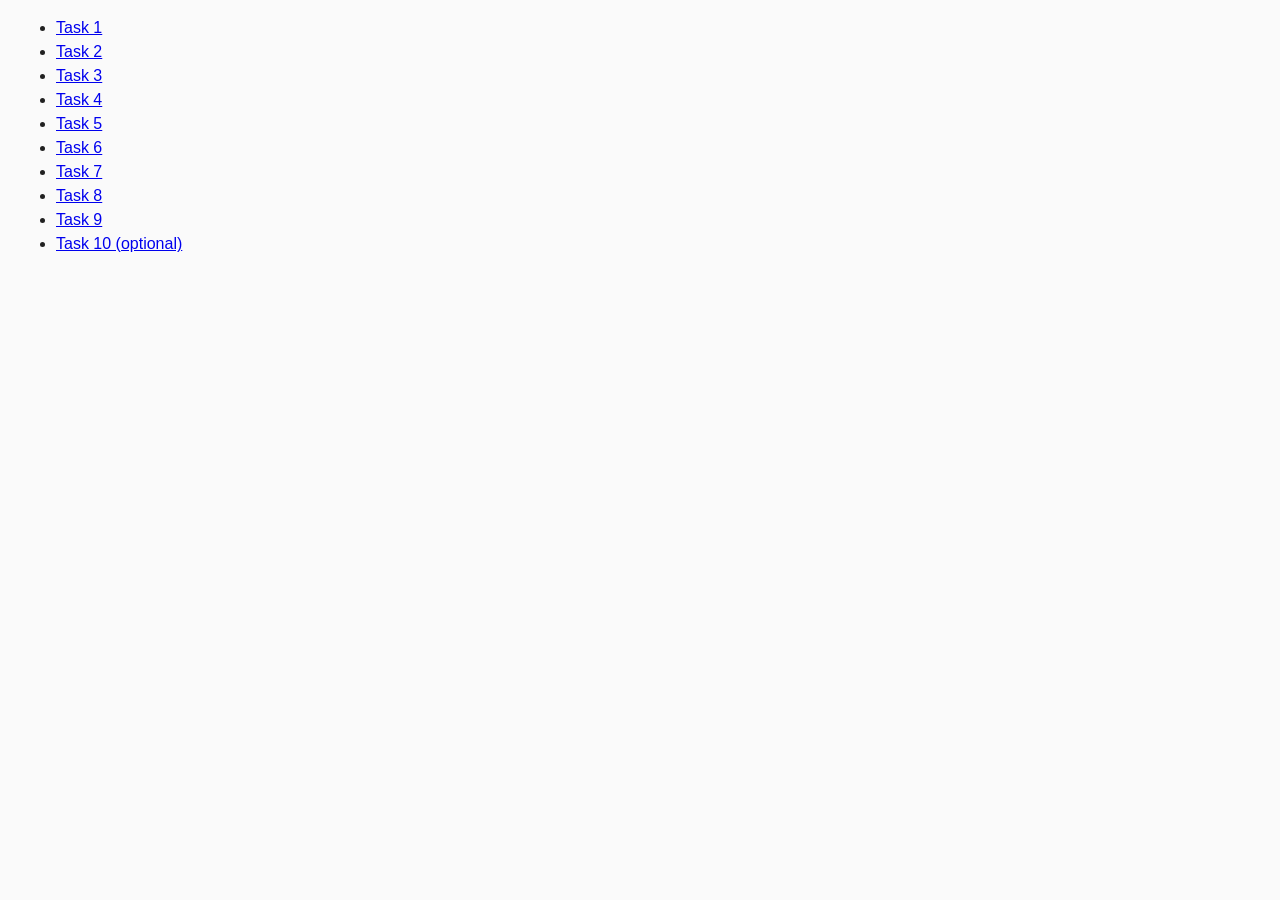
<file: index.html>
<!DOCTYPE html>
<html lang="ru">
  <head>
    <meta charset="UTF-8" />
    <meta http-equiv="X-UA-Compatible" content="IE=edge" />
    <meta name="viewport" content="width=device-width, initial-scale=1.0" />
    <title>Homework 6</title>
    <link rel="stylesheet" href="css/common.css" />
  </head>
  <body>
    <ul>
      <li><a href="task-01.html">Task 1</a></li>
      <li><a href="task-02.html">Task 2</a></li>
      <li><a href="task-03.html">Task 3</a></li>
      <li><a href="task-04.html">Task 4</a></li>
      <li><a href="task-05.html">Task 5</a></li>
      <li><a href="task-06.html">Task 6</a></li>
      <li><a href="task-07.html">Task 7</a></li>
      <li><a href="task-08.html">Task 8</a></li>
      <li><a href="task-09.html">Task 9</a></li>
      <li><a href="task-10.html">Task 10 (optional)</a></li>
    </ul>
  </body>
</html>
</file>
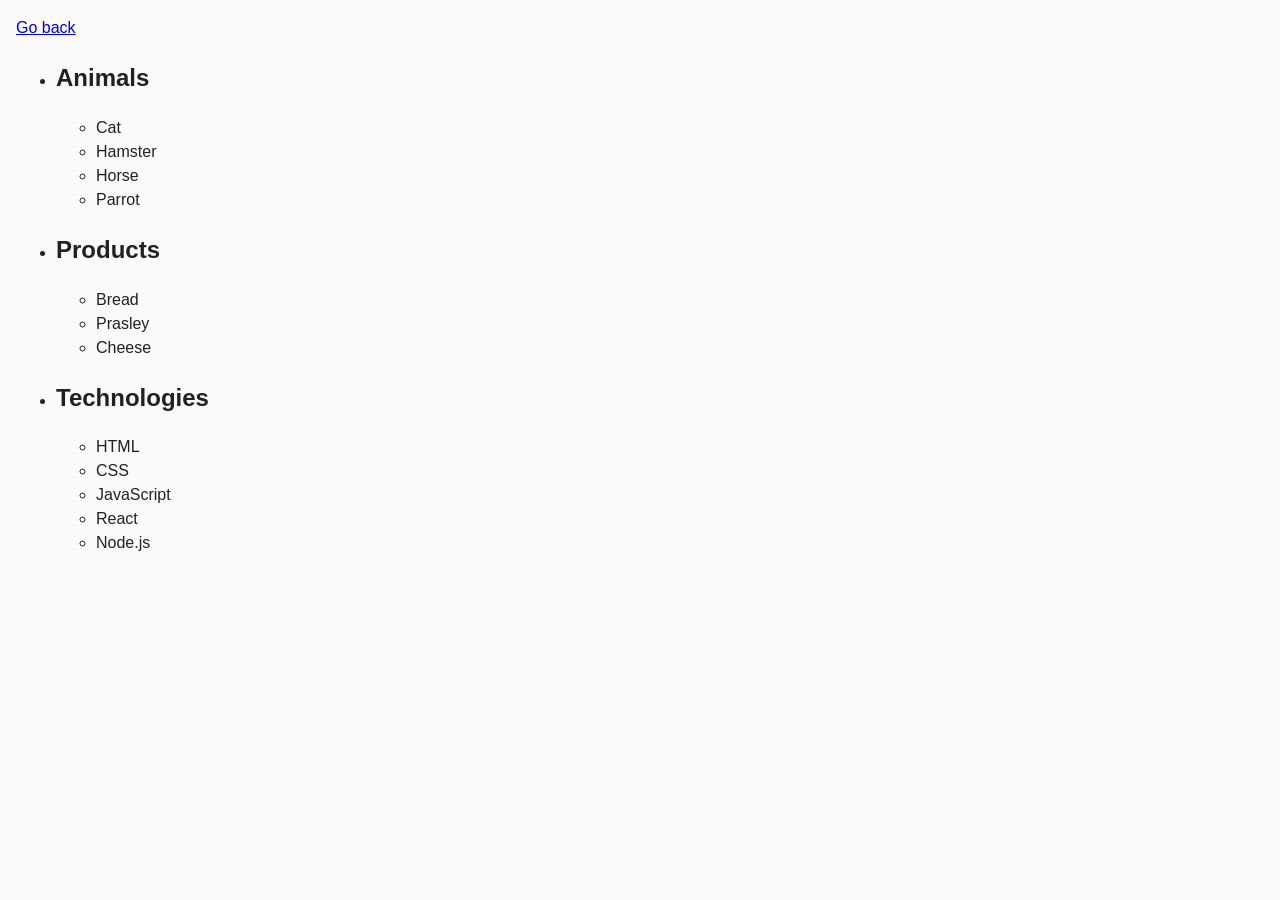
<file: task-01.html>
<!DOCTYPE html>
<html lang="ru">
  <head>
    <meta charset="UTF-8" />
    <meta http-equiv="X-UA-Compatible" content="IE=edge" />
    <meta name="viewport" content="width=device-width, initial-scale=1.0" />
    <title>Task 1</title>
    <link rel="stylesheet" href="css/common.css" />
  </head>
  <body>
    <p><a href="index.html">Go back</a></p>

    <ul id="categories">
      <li class="item">
        <h2>Animals</h2>

        <ul>
          <li>Cat</li>
          <li>Hamster</li>
          <li>Horse</li>
          <li>Parrot</li>
        </ul>
      </li>
      <li class="item">
        <h2>Products</h2>

        <ul>
          <li>Bread</li>
          <li>Prasley</li>
          <li>Cheese</li>
        </ul>
      </li>
      <li class="item">
        <h2>Technologies</h2>

        <ul>
          <li>HTML</li>
          <li>CSS</li>
          <li>JavaScript</li>
          <li>React</li>
          <li>Node.js</li>
        </ul>
      </li>
    </ul>

    <script src="js/task-01.js" type="module"></script>
  </body>
</html>
</file>
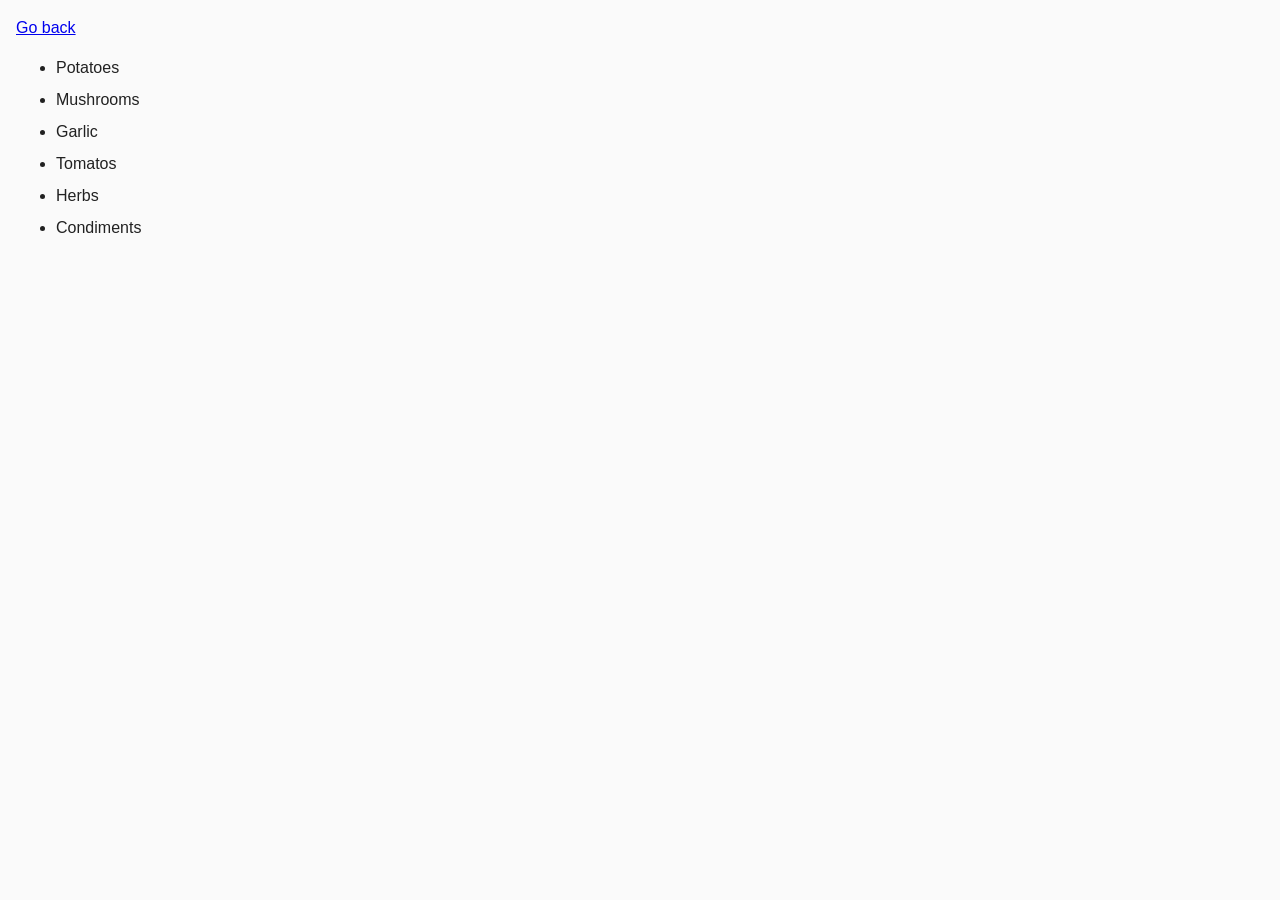
<file: task-02.html>
<!DOCTYPE html>
<html lang="ru">
  <head>
    <meta charset="UTF-8" />
    <meta http-equiv="X-UA-Compatible" content="IE=edge" />
    <meta name="viewport" content="width=device-width, initial-scale=1.0" />
    <title>Task 2</title>
    <link rel="stylesheet" href="css/common.css" />
    <style>
      .item {
        font-weight: 500;
      }

      .item:not(:last-child) {
        margin-bottom: 8px;
      }
    </style>
  </head>
  <body>
    <p><a href="index.html">Go back</a></p>

    <ul id="ingredients"></ul>

    <script src="js/task-02.js" type="module"></script>
  </body>
</html>
</file>
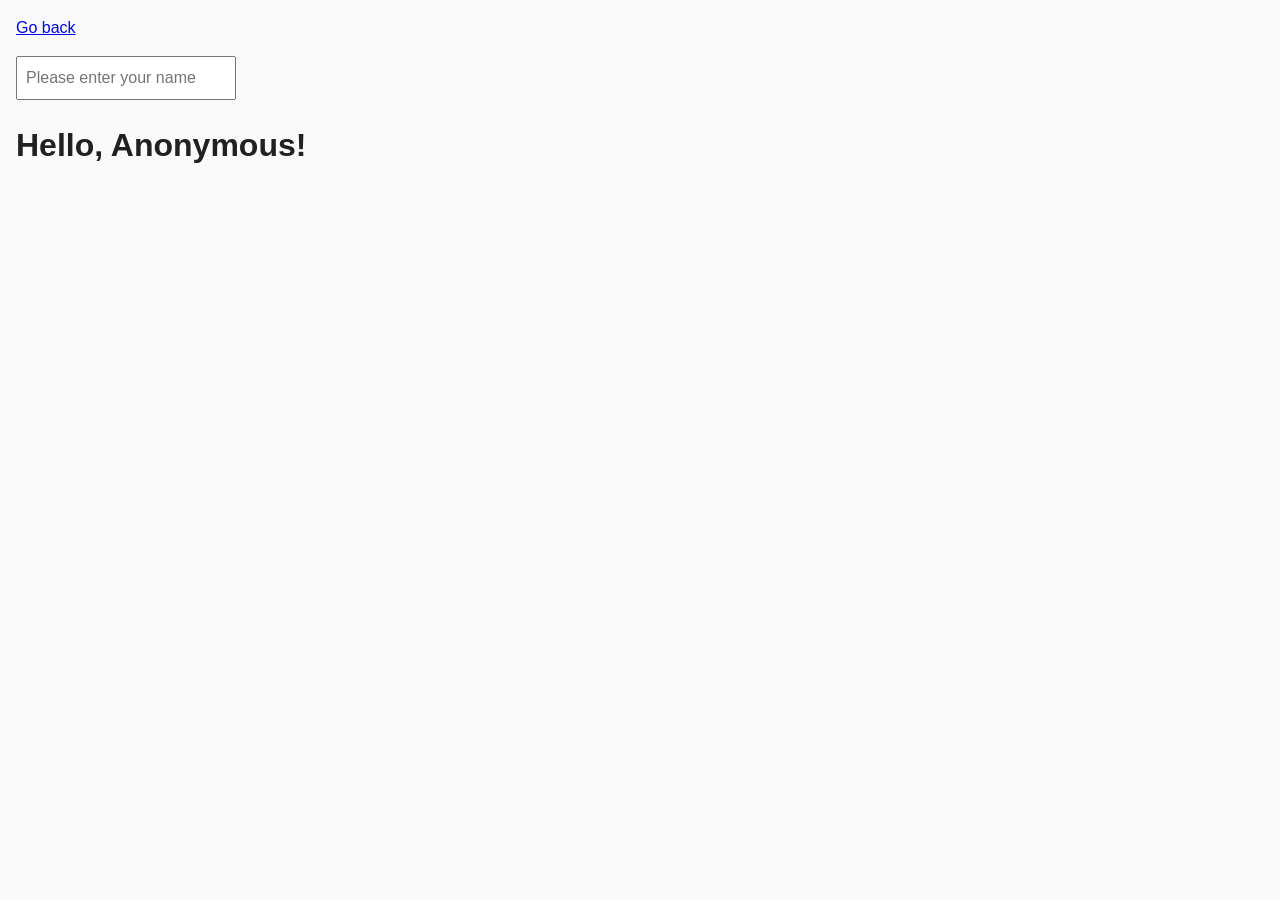
<file: task-05.html>
<!DOCTYPE html>
<html lang="ru">
  <head>
    <meta charset="UTF-8" />
    <meta http-equiv="X-UA-Compatible" content="IE=edge" />
    <meta name="viewport" content="width=device-width, initial-scale=1.0" />
    <title>Task 5</title>
    <link rel="stylesheet" href="css/common.css" />
  </head>
  <body>
    <p><a href="index.html">Go back</a></p>

    <input type="text" id="name-input" placeholder="Please enter your name" />
    <h1>Hello, <span id="name-output">Anonymous</span>!</h1>

    <script src="js/task-05.js" type="module"></script>
  </body>
</html>
</file>
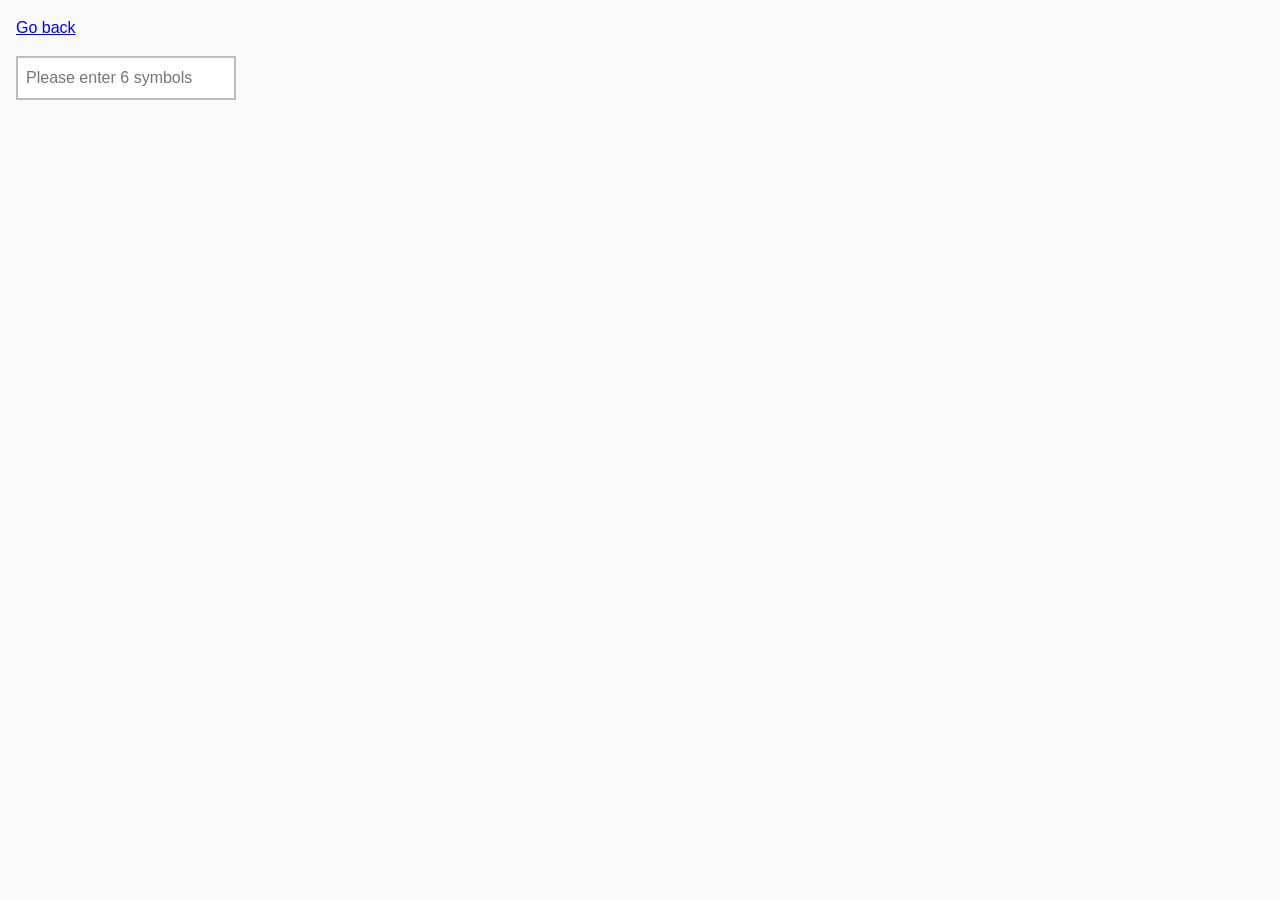
<file: task-06.html>
<!DOCTYPE html>
<html lang="ru">
  <head>
    <meta charset="UTF-8" />
    <meta http-equiv="X-UA-Compatible" content="IE=edge" />
    <meta name="viewport" content="width=device-width, initial-scale=1.0" />
    <title>Task 6</title>
    <link rel="stylesheet" href="css/common.css" />
    <style>
      #validation-input {
        border: 2px solid #bdbdbd;
      }

      #validation-input.valid {
        border-color: #4caf50;
      }

      #validation-input.invalid {
        border-color: #f44336;
      }
    </style>
  </head>
  <body>
    <p><a href="index.html">Go back</a></p>

    <input
      type="text"
      id="validation-input"
      data-length="6"
      placeholder="Please enter 6 symbols"
    />

    <script src="js/task-06.js" type="module"></script>
  </body>
</html>
</file>
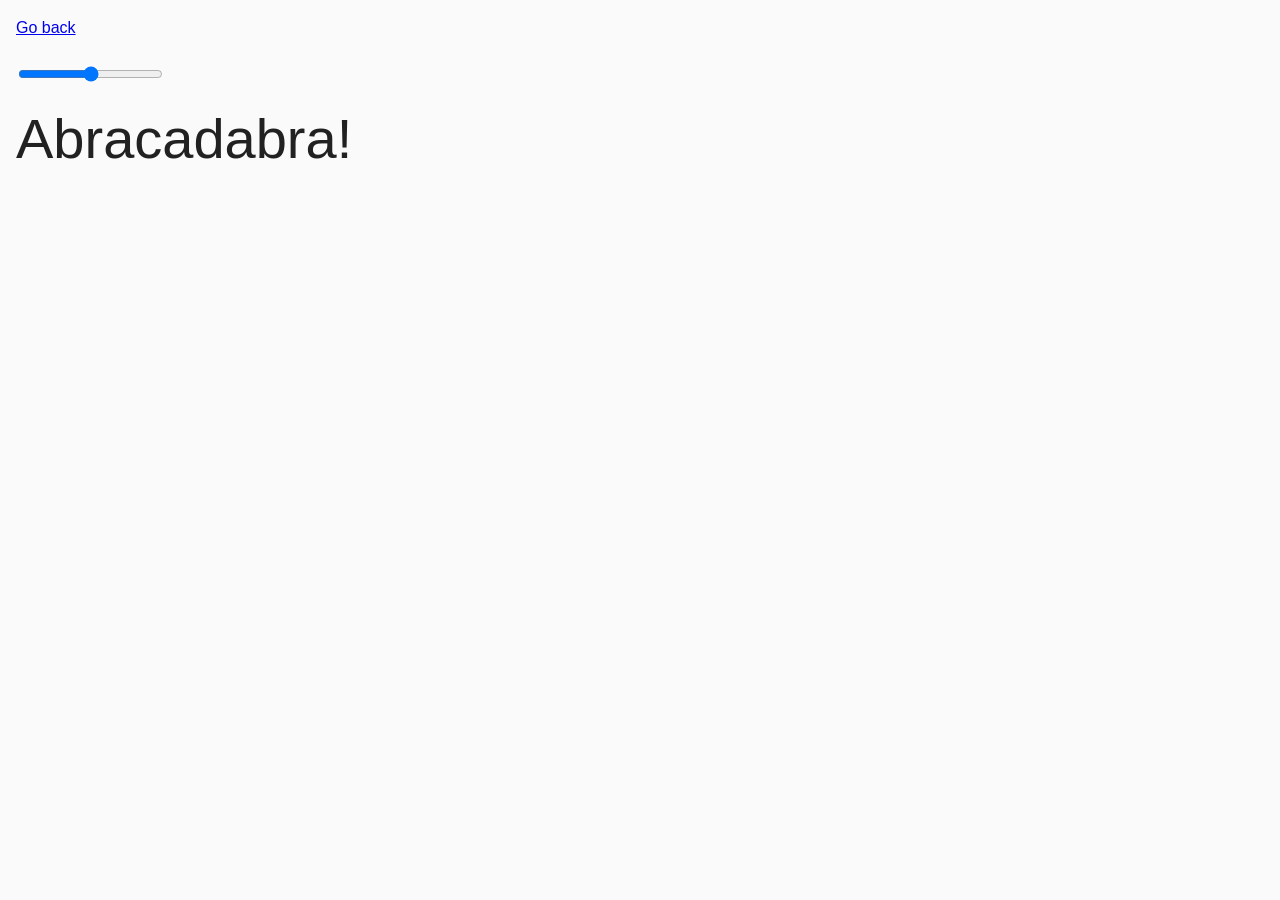
<file: task-07.html>
<!DOCTYPE html>
<html lang="ru">
  <head>
    <meta charset="UTF-8" />
    <meta http-equiv="X-UA-Compatible" content="IE=edge" />
    <meta name="viewport" content="width=device-width, initial-scale=1.0" />
    <title>Task 7</title>
    <link rel="stylesheet" href="css/common.css" />
  </head>
  <body>
    <p><a href="index.html">Go back</a></p>

    <input id="font-size-control" type="range" min="16" max="96" />
    <br />
    <span id="text">Abracadabra!</span>

    <script src="js/task-07.js" type="module"></script>
  </body>
</html>
</file>
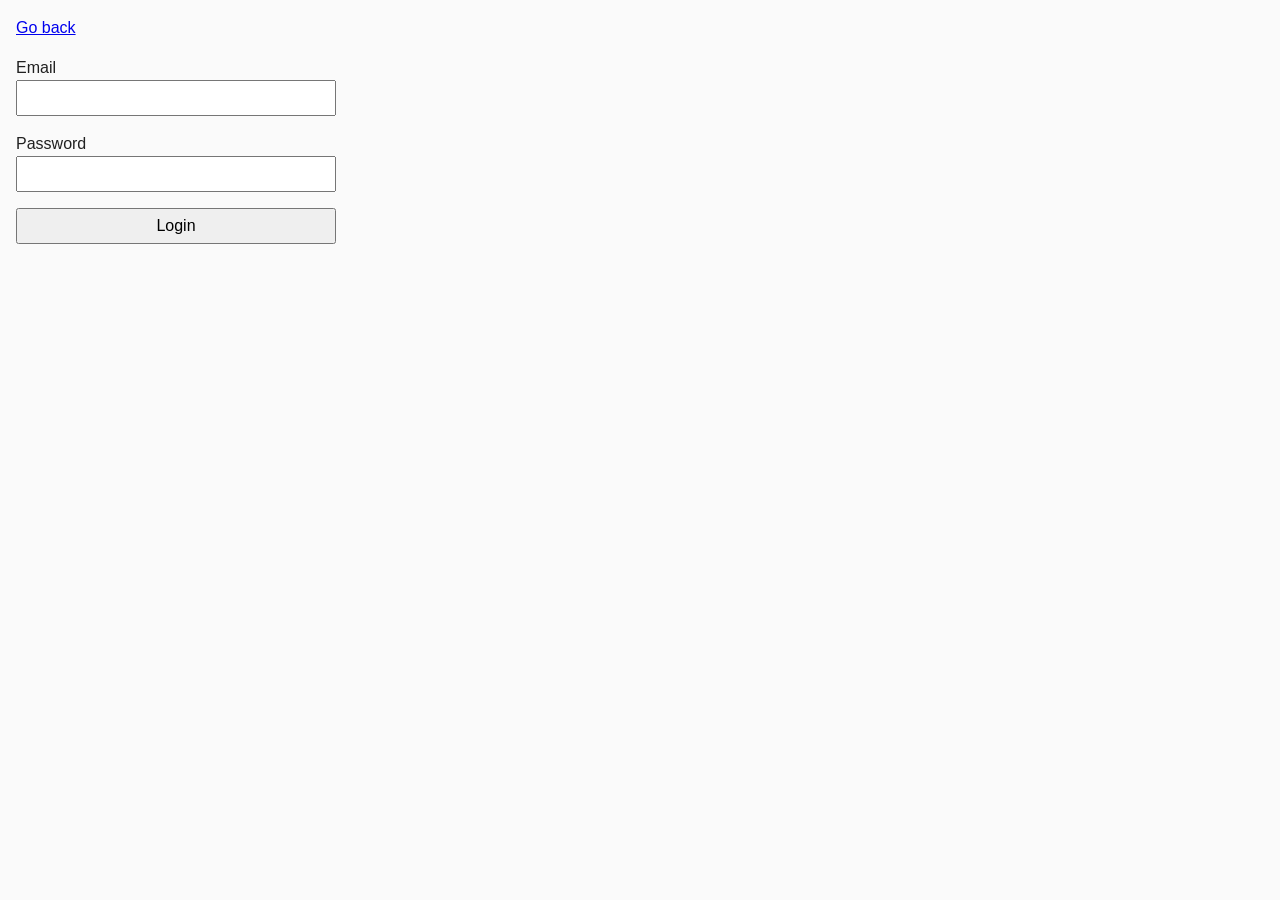
<file: task-08.html>
<!DOCTYPE html>
<html lang="ru">
  <head>
    <meta charset="UTF-8" />
    <meta http-equiv="X-UA-Compatible" content="IE=edge" />
    <meta name="viewport" content="width=device-width, initial-scale=1.0" />
    <title>Task 8</title>
    <link rel="stylesheet" href="css/common.css" />
    <style>
      .login-form {
        max-width: 320px;
        display: flex;
        flex-direction: column;
      }

      .login-form label {
        margin-bottom: 16px;
      }

      .login-form input,
      .login-form button {
        width: 100%;
        padding: 4px;
        font: inherit;
      }
    </style>
  </head>
  <body>
    <p><a href="index.html">Go back</a></p>

    <form class="login-form">
      <label>
        Email
        <input type="email" name="email" />
      </label>
      <label>
        Password
        <input type="password" name="password" />
      </label>
      <button type="submit">Login</button>
    </form>

    <script src="js/task-08.js" type="module"></script>
  </body>
</html>
</file>
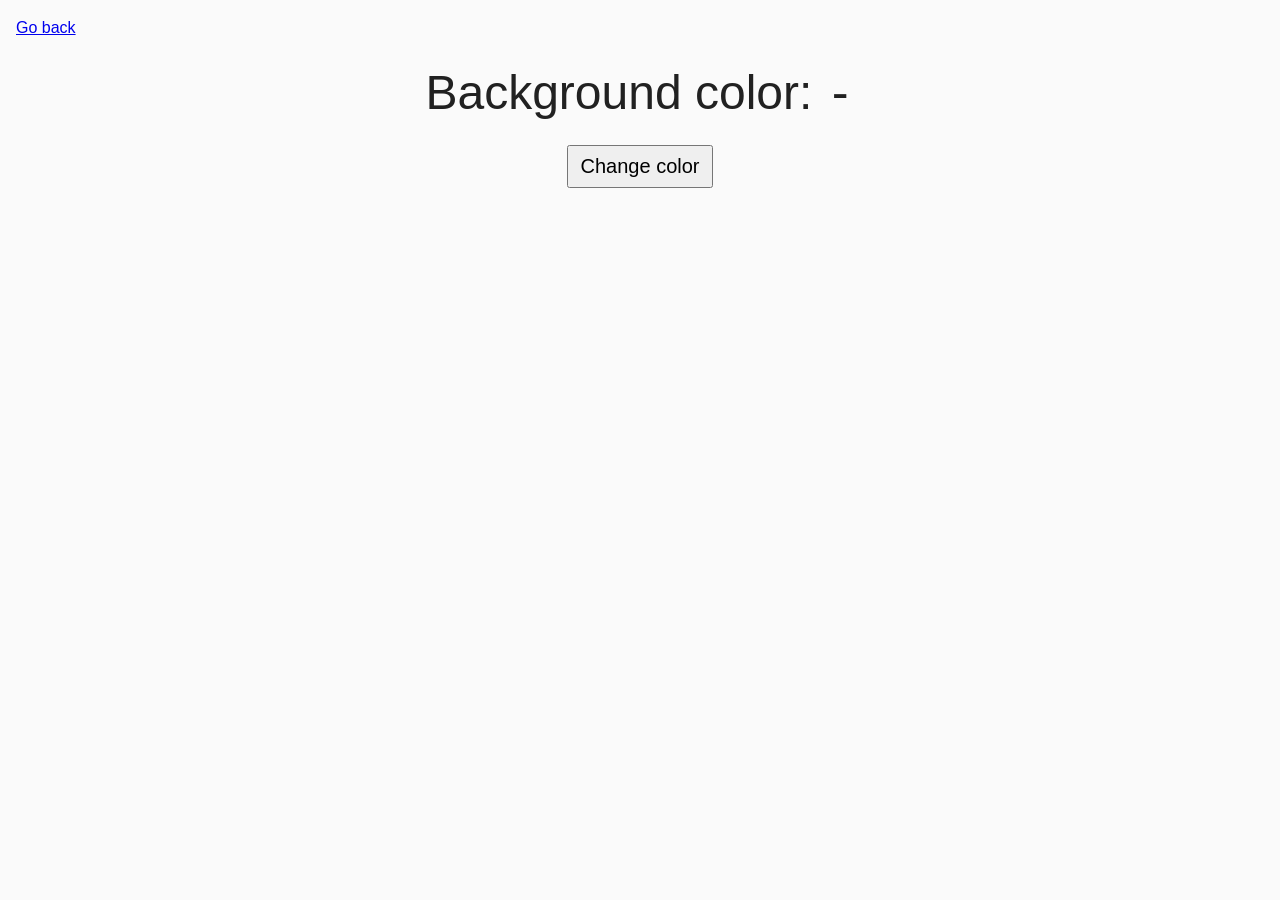
<file: task-09.html>
<!DOCTYPE html>
<html lang="ru">
  <head>
    <meta charset="UTF-8" />
    <meta http-equiv="X-UA-Compatible" content="IE=edge" />
    <meta name="viewport" content="width=device-width, initial-scale=1.0" />
    <title>Task 9</title>
    <link rel="stylesheet" href="css/common.css" />
    <style>
      .widget {
        text-align: center;
      }

      .widget p {
        margin-top: 0;
        margin-bottom: 16px;
        font-size: 48px;
      }

      .widget span {
        font-family: monospace;
      }

      .widget button {
        padding: 8px 12px;
        font-size: 20px;
        cursor: pointer;
      }
    </style>
  </head>
  <body>
    <p><a href="index.html">Go back</a></p>

    <div class="widget">
      <p>Background color: <span class="color">-</span></p>
      <button type="button" class="change-color">Change color</button>
    </div>

    <script src="js/task-09.js" type="module"></script>
  </body>
</html>
</file>
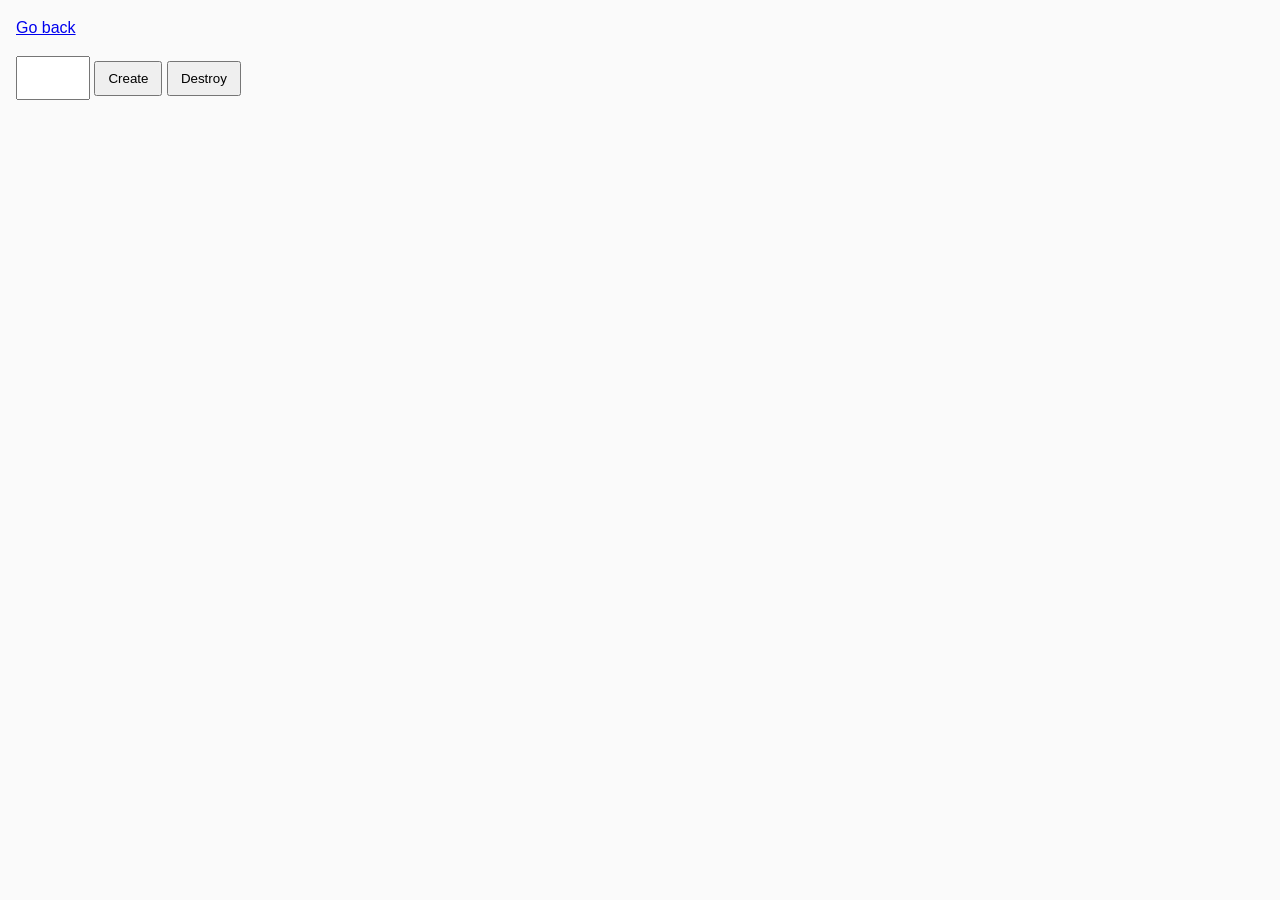
<file: task-10.html>
<!DOCTYPE html>
<html lang="ru">
  <head>
    <meta charset="UTF-8" />
    <meta http-equiv="X-UA-Compatible" content="IE=edge" />
    <meta name="viewport" content="width=device-width, initial-scale=1.0" />
    <title>Task 10 (optional)</title>
    <link rel="stylesheet" href="css/common.css" />
  </head>
  <body>
    <p><a href="index.html">Go back</a></p>

    <div id="controls">
      <input type="number" min="1" max="100" step="1" />
      <button type="button" data-create>Create</button>
      <button type="button" data-destroy>Destroy</button>
    </div>

    <div id="boxes"></div>

    <script src="js/task-10.js" type="module"></script>
  </body>
</html>
</file>
<file: css/common.css>
* {
  box-sizing: border-box;
}

body {
  margin: 16px;
  font-family: -apple-system, BlinkMacSystemFont, 'Segoe UI', Roboto, Oxygen,
    Ubuntu, Cantarell, 'Open Sans', 'Helvetica Neue', sans-serif;
  -webkit-font-smoothing: antialiased;
  -moz-osx-font-smoothing: grayscale;
  background-color: #fafafa;
  color: #212121;
  line-height: 1.5;
}

input {
  padding: 8px;
  font: inherit;
}

button {
  padding: 8px 12px;
  cursor: pointer;
}

.gallery{
  display: flex;
}
.gallery_item{
  margin-right: 30px;
 list-style: none;
}
</file>
